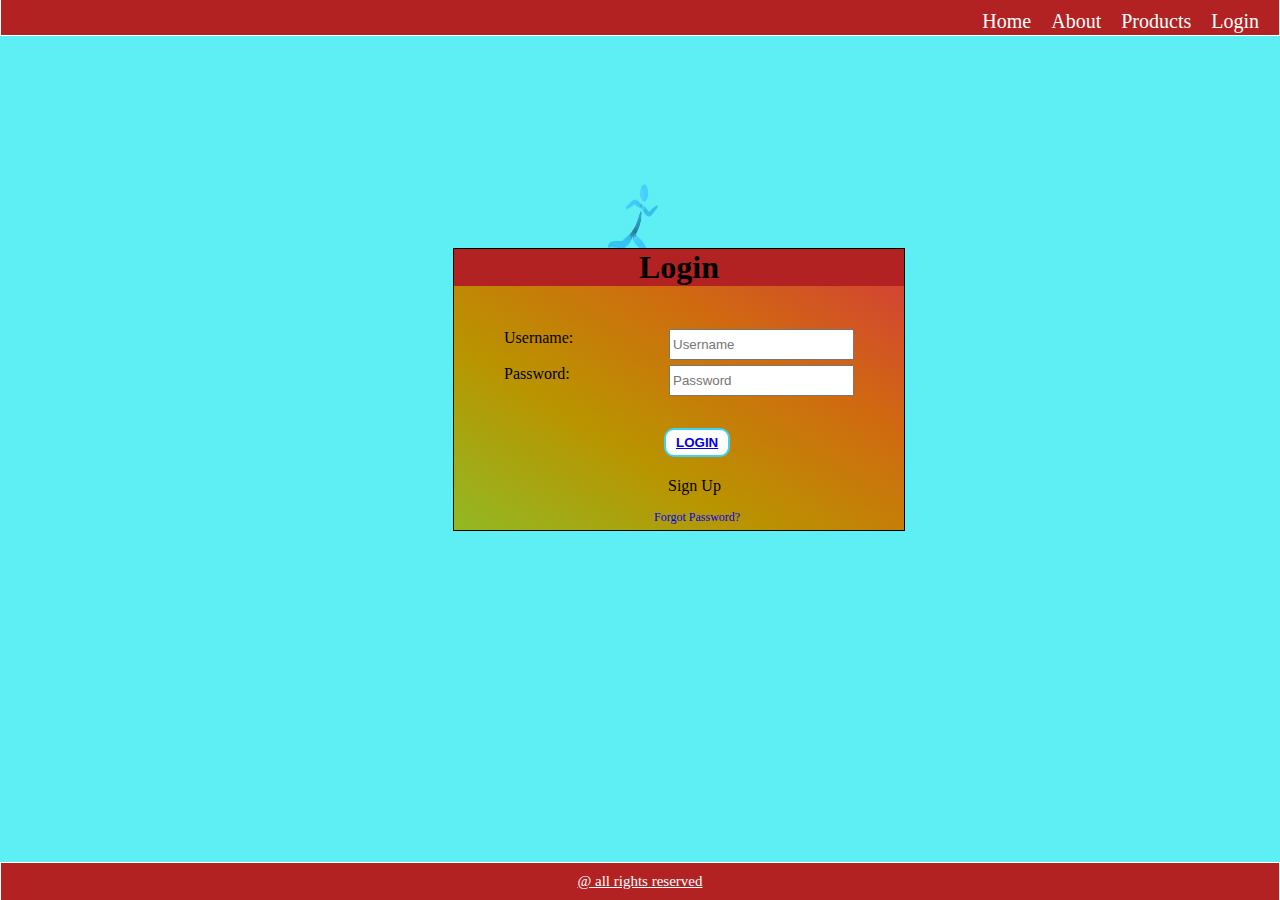
<file: index.html>
<!DOCTYPE html>
<html>
	<head>
		<title>
			ONLINE SHOPPING HOME PAGE
		</title>
		<link rel="stylesheet" type="text/css" href="css/mystyle.css">
	</head>
	<body class="moveBox" id="bgcolor">
		<img class="imglogo" src="productImage/runningman.gif">
		<div class="header">
				<ul>
				<a href="#">
					<li>Home</li>
				</a>
				<a href="#">
					<li>About</li>
				</a>
				<a href="loginProductPg.html">
					<li>Products</li>
				</a>
				<a href="index.html">
					<li>Login</li>
				</a>
				</ul>
		</div>
		<div class="logincontainer">
			<div class="loginhead">
				<h1>Login</h1>
			</div>
			<div class="logininput">
				<form action="products.html">
					<label for="username">Username:</label>
						<input type="text" name="uname" placeholder="Username" required>	
						<br/><br/>
					<label for="password">Password:&nbsp</label>
						<input type="password" name="pswrd" placeholder="Password" required>
					<div class="loginbtn">
						<button type="submit"><a href="loginProductPg.html">Login</a></button>
					</div>
					<div class="signup">
						<a href="signupPage.html">Sign Up</a>
					</div>
					<div class="forgot">
						<a href="forgotPasswordPg.html">Forgot Password?</a>
					</div>
				</form>
			</div>
		</div>
		<div class="footer">@ all rights reserved</div>
	</body>
</html>
</file>
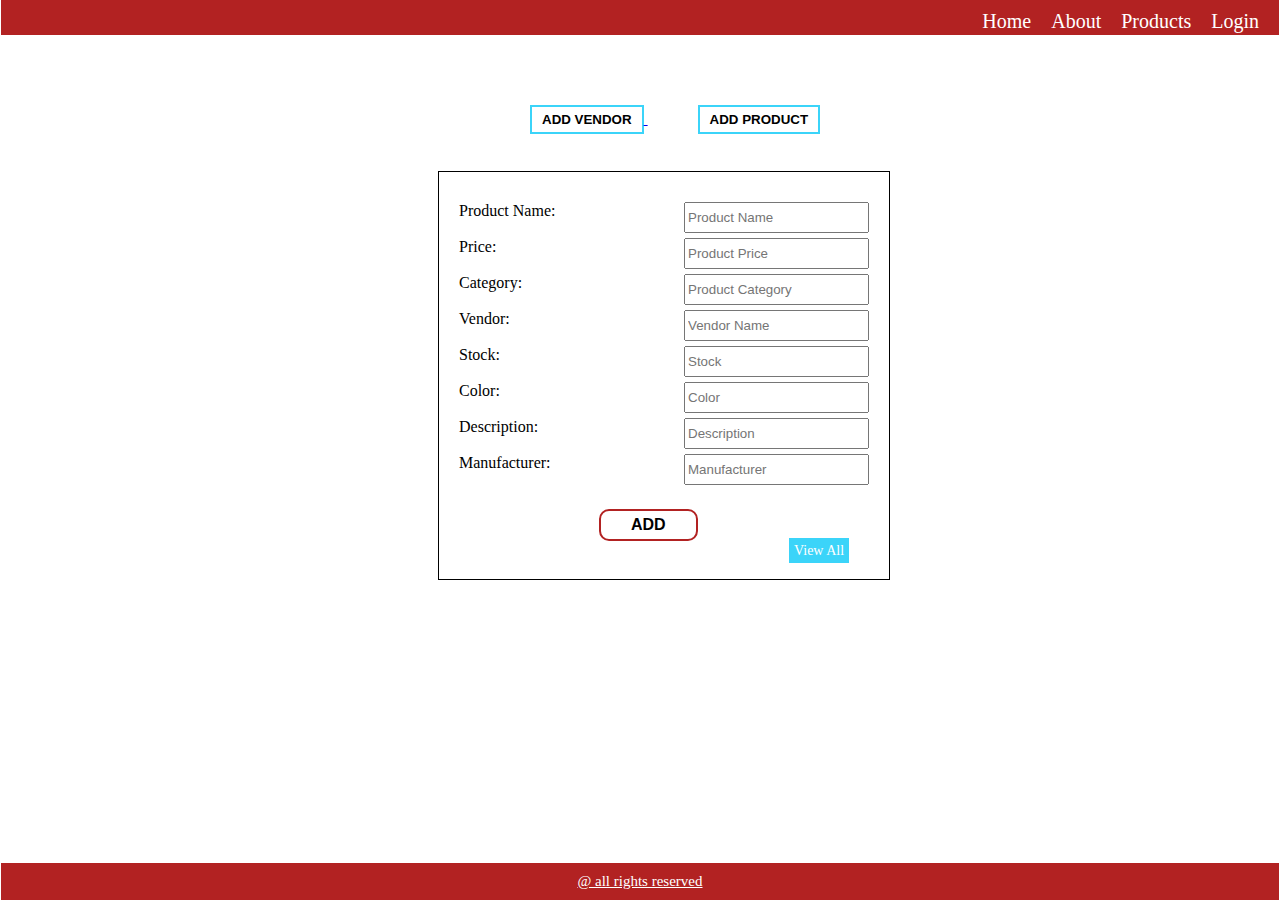
<file: addProduct.html>
<!DOCTYPE html>
<html>
	<head>
		<title>
			ADD PRODUCT
		</title>
		<link rel="stylesheet" type="text/css" href="css/mystyle.css">
	</head>
	<body>

		<div class="header">
			<ul>
				<a href="index.html">
					<li>Home</li>
				</a>
				<a href="#">
					<li>About</li>
				</a>
				<a href="loginProductPg.html">
					<li>Products</li>
				</a>
				<a href="index.html">
					<li>Login</li>
				</a>
			</ul>
		</div>
		<div class="contain">
		<div class="admin">
				<a href="addVendor.html">
				<button>Add Vendor</button>
				</a>
				<a href="addProduct.html">
				<button>Add Product</button>
				</a>
			</div>
			<div class="vendorcont">
				<form action="products.html">
					<div class="vendorinput">	
						<label class="vlabel" for="pname">Product Name:</label>
						<input class="vinput" type="text" name="pname" placeholder="Product Name" required>

						<br/><br/>
						<label class="vlabel" for="price">Price:</label>
						<input class="vinput" type="text" name="price" placeholder="Product Price" required>

						<br/><br/>
						<label class="vlabel" for="category">Category:</label>
						<input class="vinput" type="text" name="category" placeholder="Product Category" required>


						<br/><br/>
						<label class="vlabel" for="vendor">Vendor:</label>
						<input class="vinput" type="text" name="vendor" placeholder="Vendor Name" required>

						<br/><br/>
						<label class="vlabel" for="stock">Stock:</label>
						<input class="vinput" type="text" name="stock" placeholder="Stock" required>

						<br/><br/>
						<label class="vlabel" for="colr">Color:</label>
						<input class="vinput" type="text" name="color" placeholder="Color" required>

						<br/><br/>
						<label class="vlabel" for="desc">Description:</label>
						<input class="vinput" type="text" name="desc" placeholder="Description" required>

						<br/><br/>
						<label class="vlabel" for="manufacturer">Manufacturer:</label>
						<input class="vinput" type="text" name="manufacturer" placeholder="Manufacturer" required>
				</div>
					<div class="vbtn">
						<button class="btn" type="submit">Add</button>
					</div>
				</form>
					<div class="vall">
						<a href="#">View All</a>
					</div>		
			</div>

			<div style="clear: both;"></div>
			</div>
		<div class="footer">@ all rights reserved</div>
	</body>
</html>
</file>
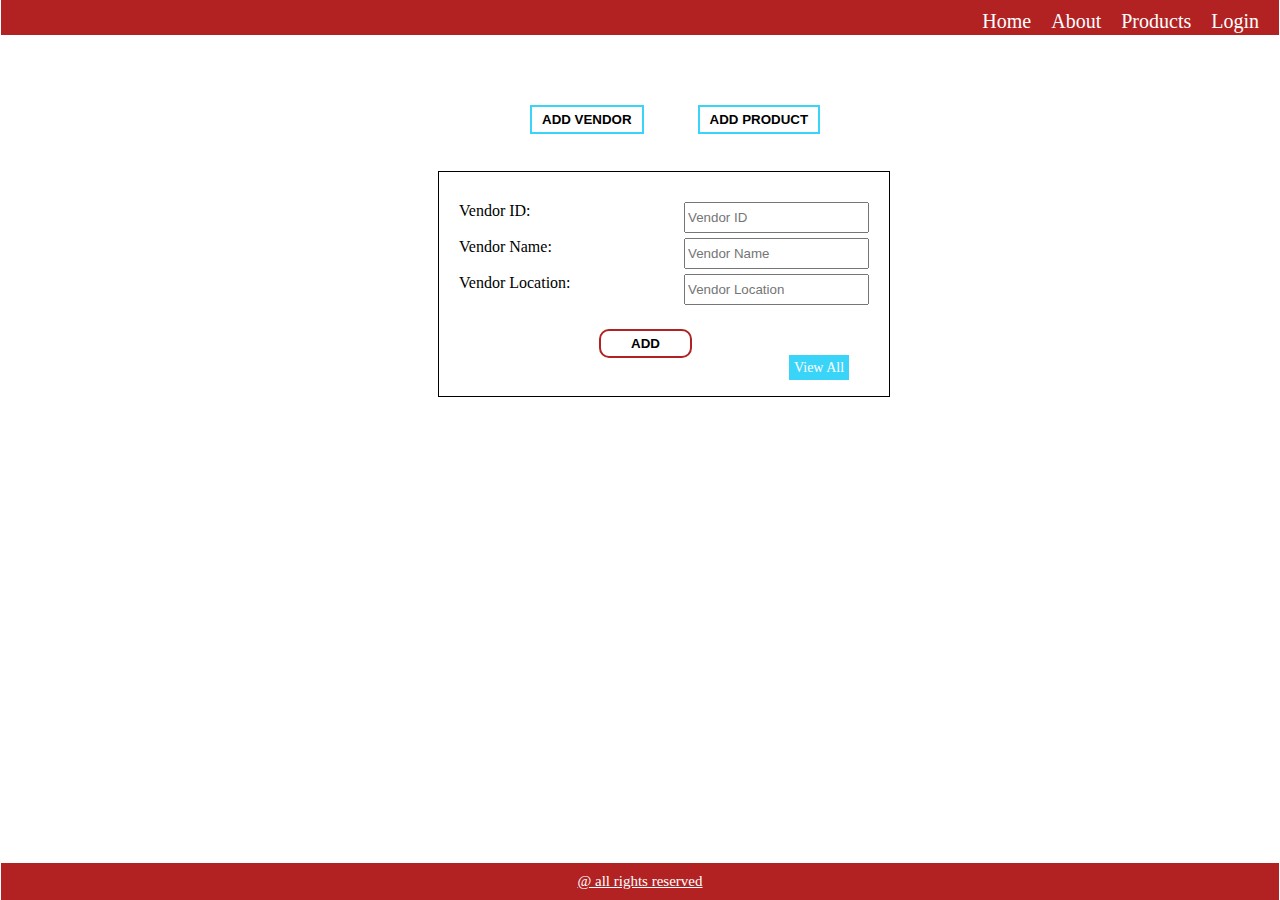
<file: addVendor.html>
<!DOCTYPE html>
<html>
	<head>
		<title>
			ADD VENDOR
		</title>
		<link rel="stylesheet" type="text/css" href="css/mystyle.css">
	</head>
	<body>
		<div class="header">
			<ul>
				<a href="index.html">
					<li>Home</li>
				</a>
				<a href="#">
					<li>About</li>
				</a>
				<a href="loginProductPg.html">
					<li>Products</li>
				</a>
				<a href="index.html">
					<li>Login</li>
				</a>
			</ul>
		</div>
		
<div class="admin">
	<a href="vendor.html"><button>Add Vendor</button></a>
	<a href="addproduct.html"><button>Add Product</button></a>
</div>

		<div class="vendorcont">
			<form action="products.html">
				<div class="vendorinput">
					<label class="vlabel" for="vid">Vendor ID:</label>
						<input class="vinput" type="number" name="id" placeholder="Vendor ID" required>
						<br/><br/>
					<label class="vlabel" for="vname">Vendor Name:</label>
						<input class="vinput" type="text" name="vname" placeholder="Vendor Name" required>
						<br/><br/>
					<label class="vlabel" for="vloc">Vendor Location:</label>
						<input class="vinput" type="text" name="vloc" placeholder="Vendor Location" required>
				</div>
				<div class="vbtn">
					<button type="submit">Add</button>
				</div>
			</form>
			<div class="vall">
				<a href="vendorList.html">View All</a>				
			</div>	
				
		</div>
		<div style="clear: both;"></div>
	
		<div class="footer">@ all rights reserved</div>
	</body>
</html>
</file>
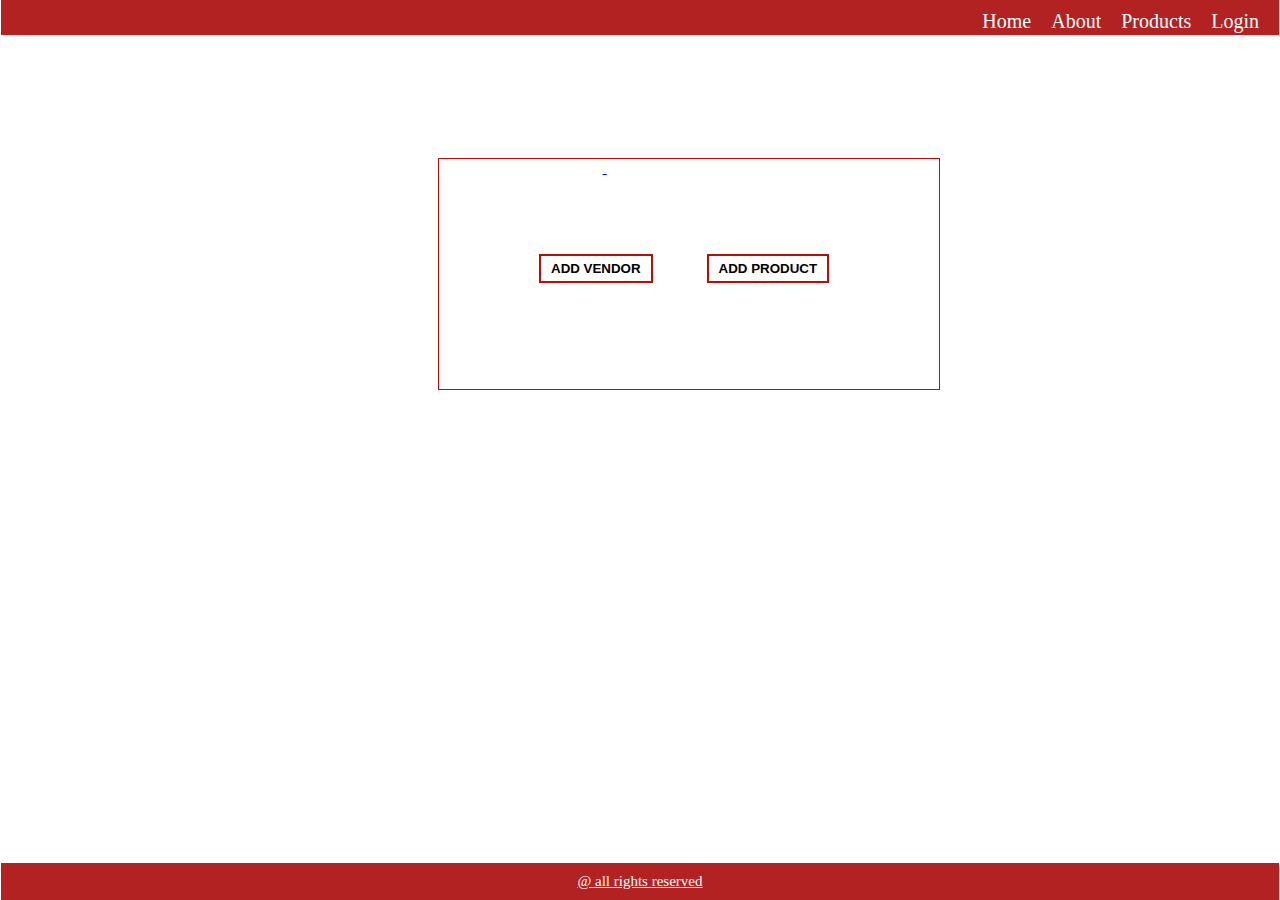
<file: adminPage.html>
<!DOCTYPE html>
<html>
	<head>
		<title>
			ADMIN PAGE
		</title>
		<link rel="stylesheet" type="text/css" href="css/mystyle.css">
	</head>
	<body>
		<div class="header">
			<ul>
				<a href="index.html">
					<li>Home</li>
				</a>
				<a href="#">
					<li>About</li>
				</a>
				<a href="loginProductPg.html">
					<li>Products</li>
				</a>
				<a href="index.html">
					<li>Login</li>
				</a>
			</ul>
		</div>
		<div class="madmin">
			<a href="addVendor.html">
				<button>Add Vendor</button>
			</a>
			<a href="addProduct.html">
				<button>Add Product</button>
			</a>			
		</div>
		<div class="footer">@ all rights reserved</div>
	</body>
</html>
</file>
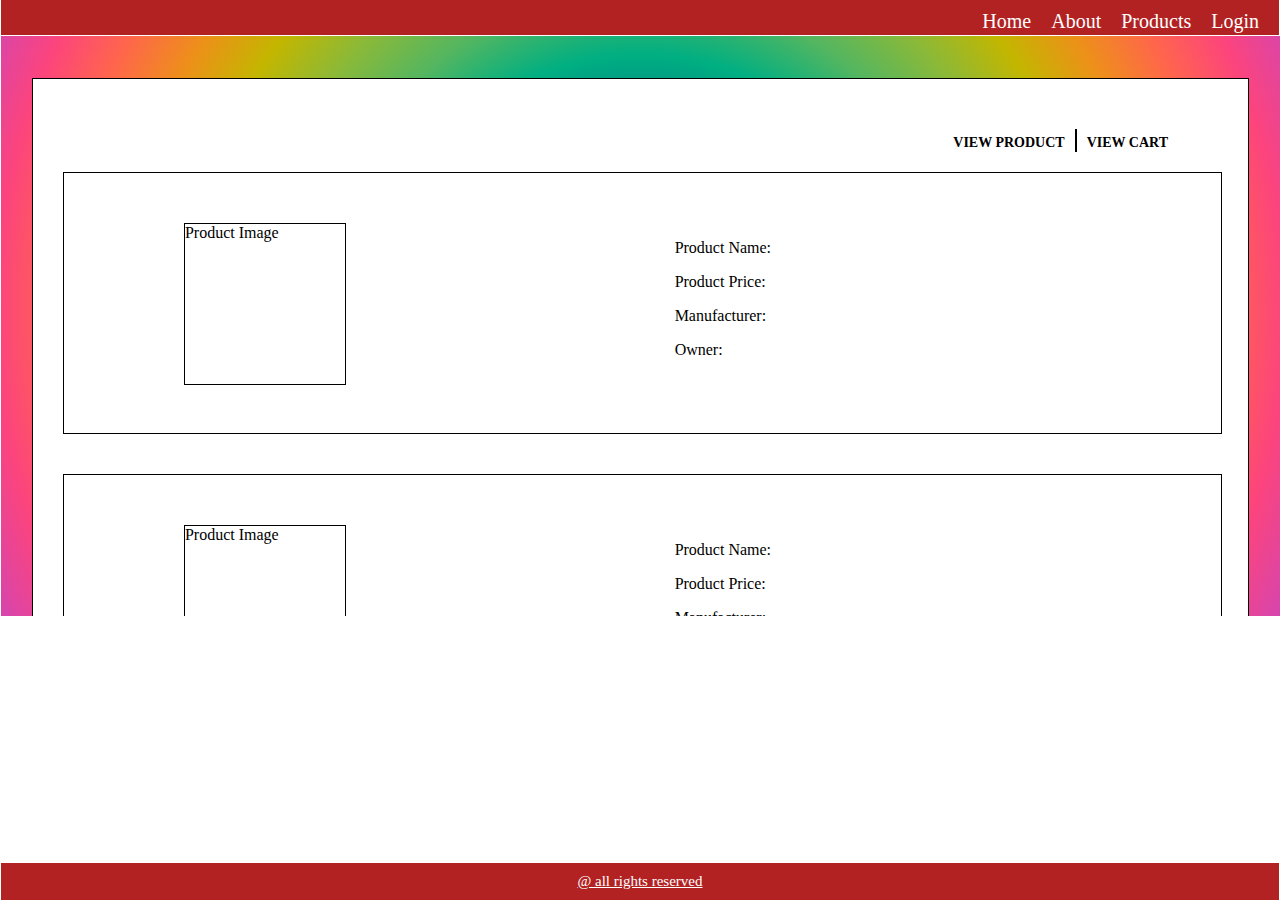
<file: cartPage.html>
<!DOCTYPE html>
<html>
	<head>
		<title>
			CART PAGE
		</title>
		<link rel="stylesheet" type="text/css" href="css/mystyle.css">	
	</head>
	<body>
		<div class="header">
			<ul>
				<a href="index.html">
					<li>Home</li>
				</a>
				<a href="#">
					<li>About</li>
				</a>
				<a href="loginProductPg.html">
					<li>Products</li>
				</a>
				<a href="index.html">
					<li>Login</li>
				</a>
			</ul>
		</div>
			<div class="contbox">
				<div class="cartcont">
					<ul class="procontul">
						<li class="procontli">
							<a href="menclothes.html">
								View Product
							</a>
						</li>
						<li class="procontli">
							<a href="cartPage.html">
								View Cart
							</a>
						</li>
					</ul>
					<div style="clear: both;"></div>
					<div class="cart">
						<div class="cartimg">
							Product Image
						</div>
						<div class="cartdesc">
							<p>Product Name:</p>
							<p>Product Price:</p>
							<p>Manufacturer:</p>
							<p>Owner:</p>
						</div>
					</div>
					<div class="cart">
						<div class="cartimg">
							Product Image
						</div>
						<div class="cartdesc">
							<p>Product Name:</p>
							<p>Product Price:</p>
							<p>Manufacturer:</p>
							<p>Owner:</p>
						</div>
					</div>
					<div class="cart">
						<div class="cartimg">
							Product Image
						</div>
						<div class="cartdesc">	
							<p>Product Name:</p>
							<p>Product Price:</p>
							<p>Manufacturer:</p>
							<p>Owner:</p>
						</div>
					</div>
					<div style="clear: both;"></div>
				</div>
			</div>
		<div class="footer">
			@ all rights reserved
		</div>
	</body>
</html>
</file>
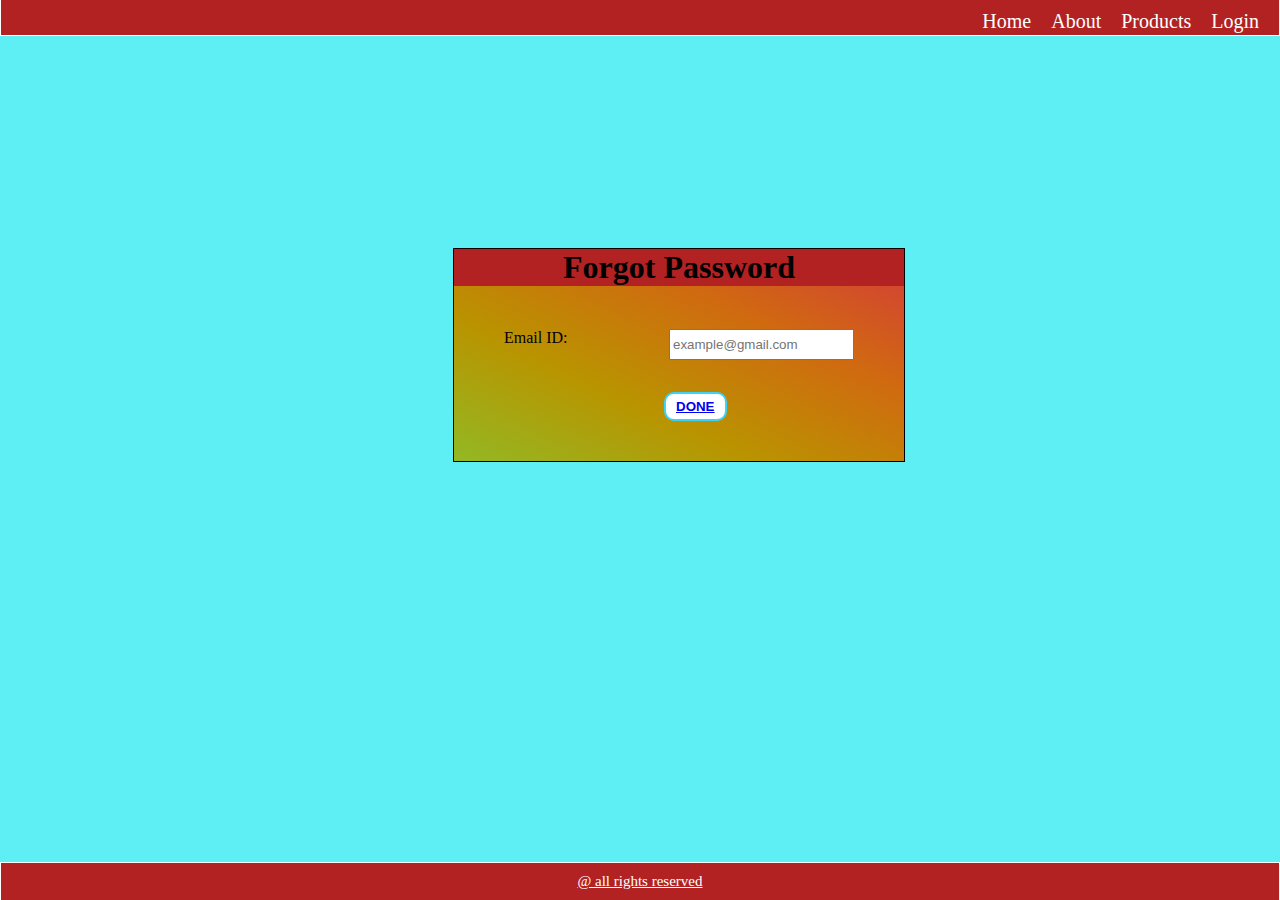
<file: forgotPasswordPg.html>
<!DOCTYPE html>
<html>
	<head>
		<title>
			Forgot Password Page
		</title>
		<link rel="stylesheet" type="text/css" href="css/mystyle.css">
	</head>
	<body id="bgcolor">
		<div class="header">
				<ul>
				<a href="index.html">
					<li>Home</li>
				</a>
				<a href="#">
					<li>About</li>
				</a>
				<a href="loginProductPg.html">
					<li>Products</li>
				</a>
				<a href="index.html">
					<li>Login</li>
				</a>
				</ul>
		</div>
		<div class="logincontainer">
			<div class="loginhead">
				<h1>Forgot Password</h1>
			</div>
			<div class="logininput">
					<form action="login.html">
						<label for="username">Email ID:</label>
						<input type="email" name="email" placeholder="example@gmail.com" required>
					</div>
					
					<div class="loginbtn">
						<button type="submit"><a href="index.html">Done</a></button>
					</div>
				</form>
			</div>
		<div class="footer">@ all rights reserved</div>
	</body>
</html>
</file>
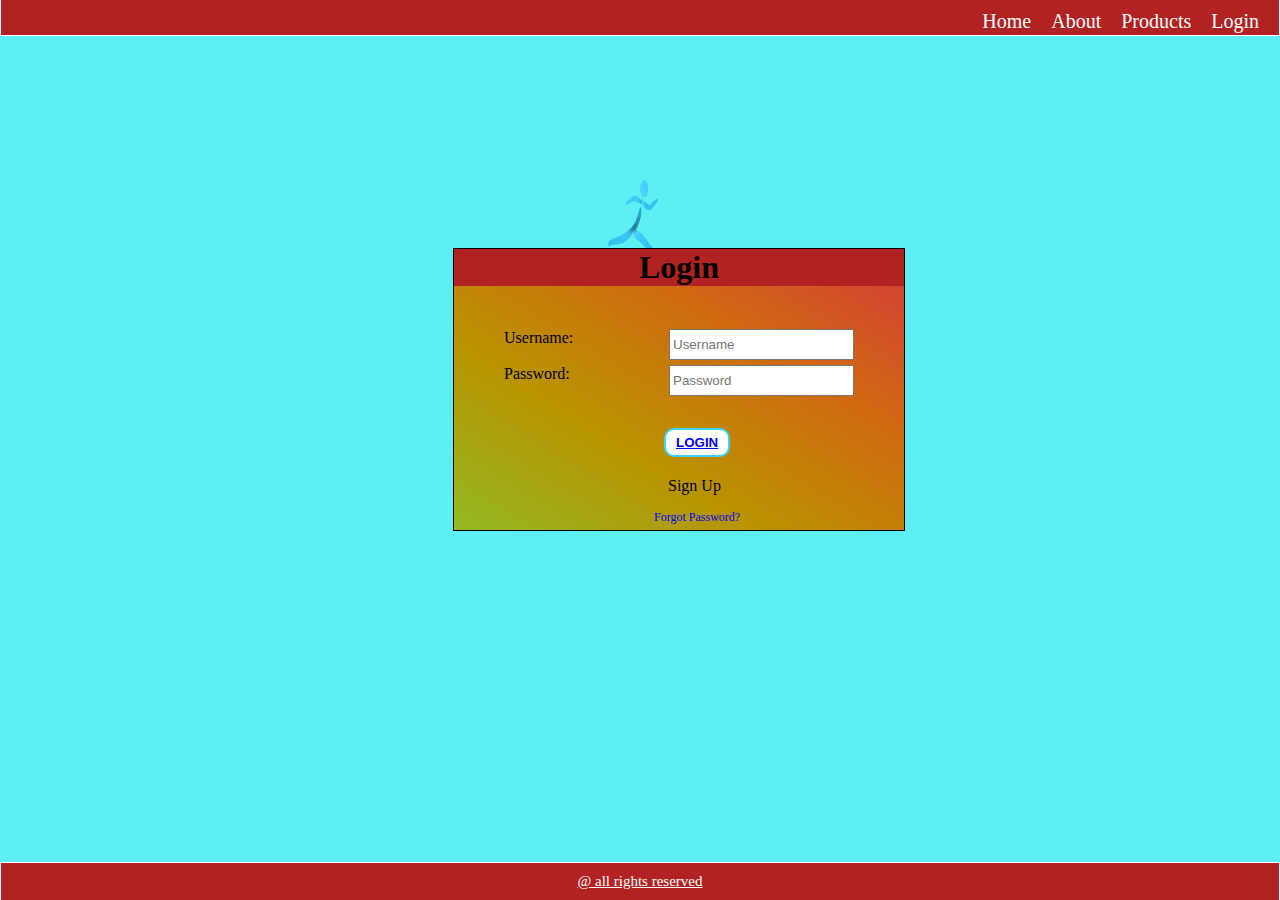
<file: index.html.html>
<!DOCTYPE html>
<html>
	<head>
		<title>
			ONLINE SHOPPING HOME PAGE
		</title>
		<link rel="stylesheet" type="text/css" href="css/mystyle.css">
	</head>
	<body class="moveBox" id="bgcolor">
		<img class="imglogo" src="productImage/runningman.gif">
		<div class="header">
				<ul>
				<a href="#">
					<li>Home</li>
				</a>
				<a href="#">
					<li>About</li>
				</a>
				<a href="loginProductPg.html">
					<li>Products</li>
				</a>
				<a href="loginHomePage.html">
					<li>Login</li>
				</a>
				</ul>
		</div>
		<div class="logincontainer">
			<div class="loginhead">
				<h1>Login</h1>
			</div>
			<div class="logininput">
				<form action="products.html">
					<label for="username">Username:</label>
						<input type="text" name="uname" placeholder="Username" required="">	
						<br/><br/>
					<label for="password">Password:&nbsp</label>
						<input type="password" name="pswrd" placeholder="Password" required="">
				</form>
			</div>
			<div class="loginbtn">
				<button type="submit"><a href="loginProductPg.html">Login</a></button>
			</div>
			<div class="signup">
				<a href="signupPage.html">Sign Up</a>
			</div>
			<div class="forgot">
				<a href="forgotPasswordPg.html">Forgot Password?</a>
			</div>
		</div>
		<div class="footer">@ all rights reserved</div>
	</body>
</html>
</file>
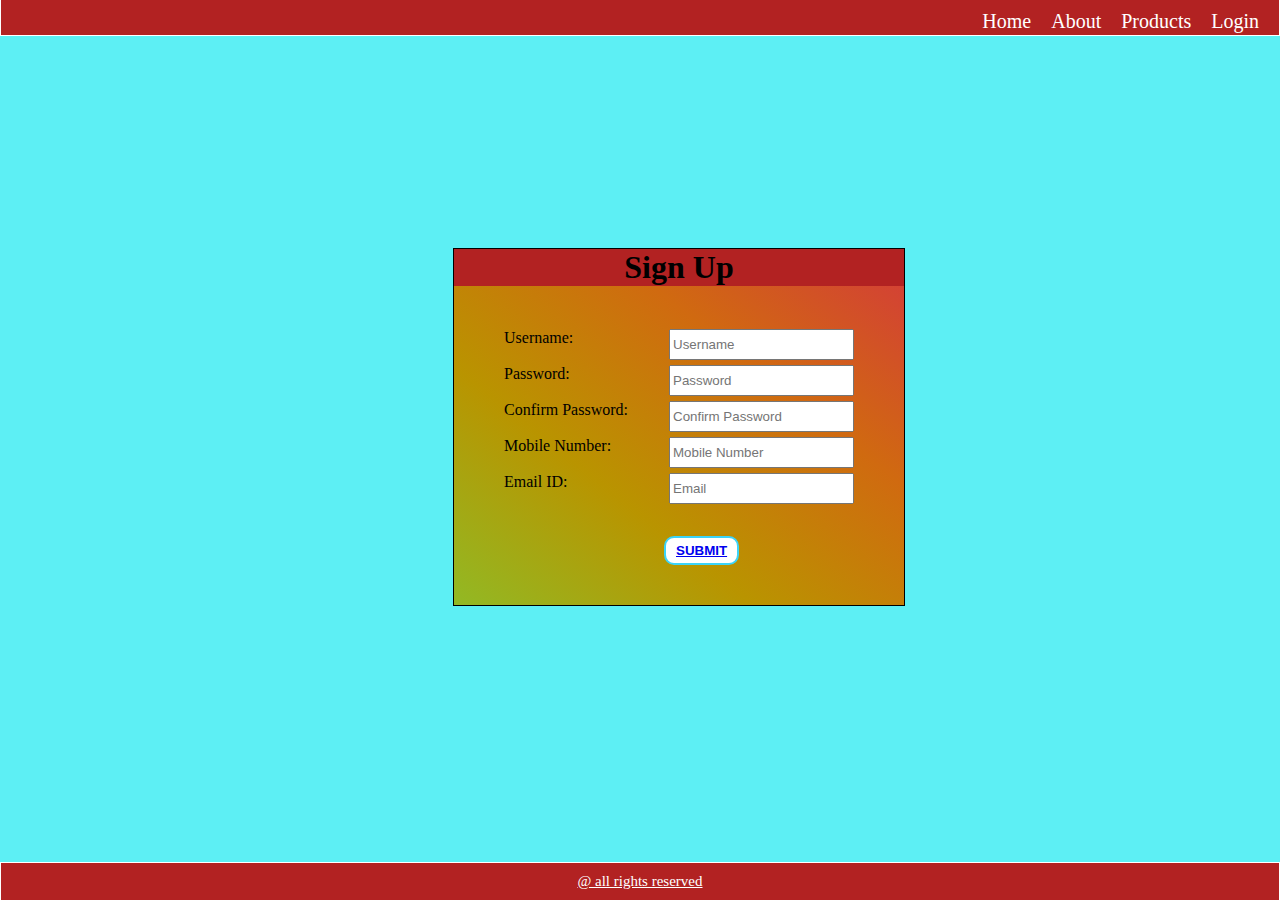
<file: signupPage.html>
<!DOCTYPE html>
<html>
	<head>
		<title>
			ONCLICK SIGNUP PAGE
		</title>
		<link rel="stylesheet" type="text/css" href="css/mystyle.css">
	</head>
	<body id="bgcolor">
		<div class="header">
			<ul>
				<a href="index.html">
					<li>Home</li>
				</a>
				<a href="#">
					<li>About</li>
				</a>
				<a href="loginProductPg.html">
					<li>Products</li>
				</a>
				<a href="index.html">
					<li>Login</li>
				</a>
			</ul>
		</div>
		<div class="logincontainer">
			<div class="loginhead">
				<h1>Sign Up</h1>
			</div>
			<div class="logininput">
				<form action="index.html">
					<label for="username">Username:</label>
						<input type="text" name="uname" placeholder="Username" required>
						<br/><br/>
					<label for="password">Password:&nbsp</label>
						<input type="password" name="pswrd" placeholder="Password" required>
						<br/><br/>
					<label for="confpswd">Confirm Password:&nbsp</label>
						<input type="password" name="pswrd" placeholder="Confirm Password" required>
						<br/><br/>
					<label for="mblno">Mobile Number:&nbsp</label>
						<input type="number" name="mblno" placeholder="Mobile Number" required>
						<br/><br/>
					<label for="email">Email ID:</label>
						<input type="email" name="pswrd" placeholder="Email" required>
					<div class="loginbtn">
						<button type="submit"><a href="index.html">Submit</a></button>
					</div>
				</form>
			</div>
			<div class="footer">@ all rights reserved</div>
	</body>
</html>
</file>
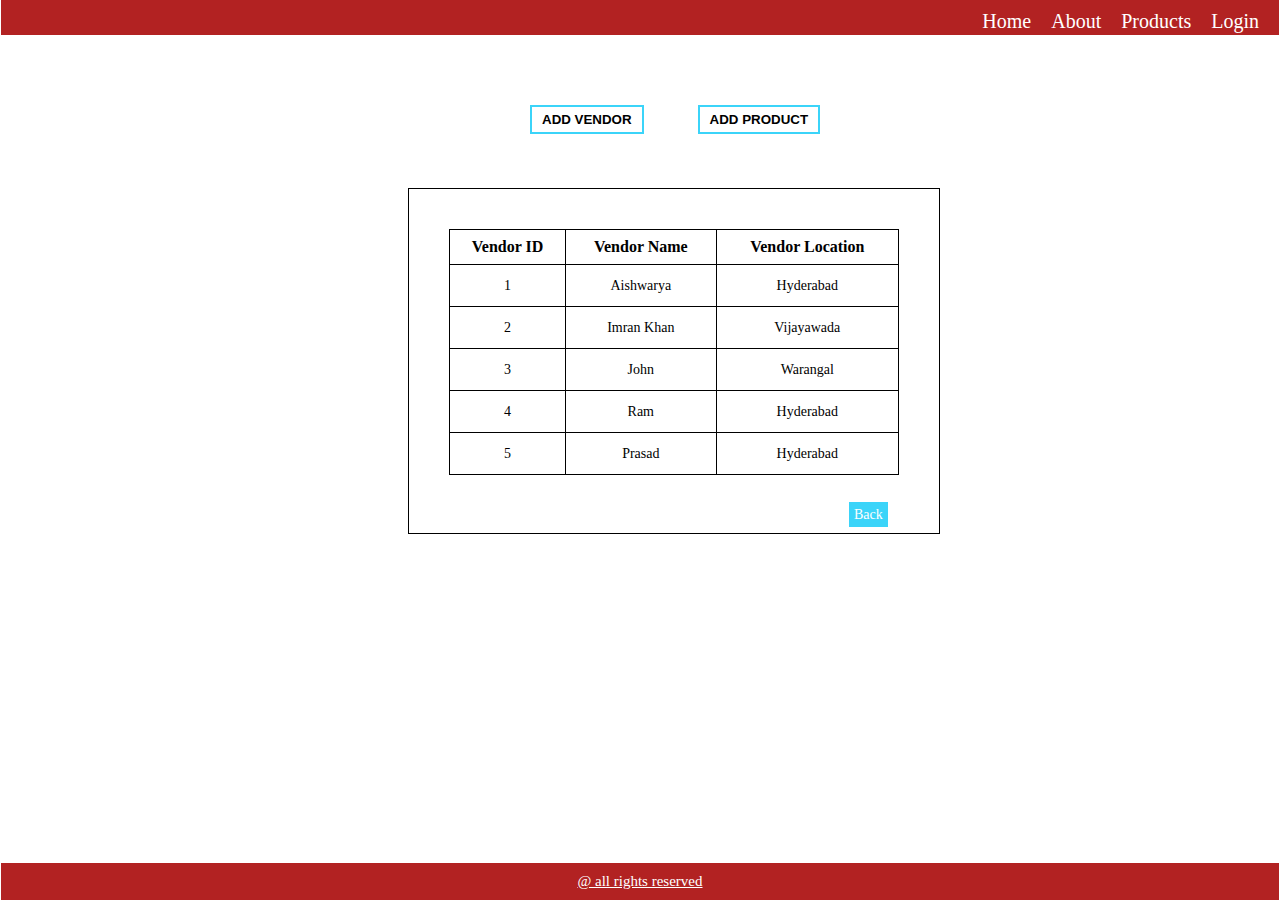
<file: vendorList.html>
<!DOCTYPE html>
<html>
	<head>
		<title>
			VENDOR LIST PAGE
		</title>
		<link rel="stylesheet" type="text/css" href="css/mystyle.css">
	</head>
	<body>
		<div class="header">
			<ul>
				<a href="index.html">
					<li>Home</li>
				</a>
				<a href="#">
					<li>About</li>
				</a>
				<a href="loginProductPg.html">
					<li>Products</li>
				</a>
				<a href="index.html">
					<li>Login</li>
				</a>
			</ul>
		</div>

<div class="admin">
	<a href="addVendor.html"><button>Add Vendor</button></a>
	<a href="addProduct.html"><button>Add Product</button></a>
</div>
		<div class="vlistcont">
			<table style="width:100%">
			  <tr>
			    <th>Vendor ID</th>
			    <th>Vendor Name</th> 
			    <th>Vendor Location</th>
			  </tr>
			  <tr>
			    <td>1</td>
			    <td>Aishwarya</td>
			    <td>Hyderabad</td>
			  </tr>
			  <tr>
			    <td>2</td>
			    <td>Imran Khan</td>
			    <td>Vijayawada</td>
			  </tr>
			  <tr>
			    <td>3</td>
			    <td>John</td>
			    <td>Warangal</td>
			  </tr>
			   <tr>
			    <td>4</td>
			    <td>Ram</td>
			    <td>Hyderabad</td>
			  </tr>
			   <tr>
			    <td>5</td>
			    <td>Prasad</td>
			    <td>Hyderabad</td>
			  </tr>
			</table>
			<div class="back">
				<a href="adminPage.html">Back</a>		
			</div>		
		</div>
			<div style="clear: both;"></div>
		<div class="footer">@ all rights reserved</div>
	</body>
</html>
</file>
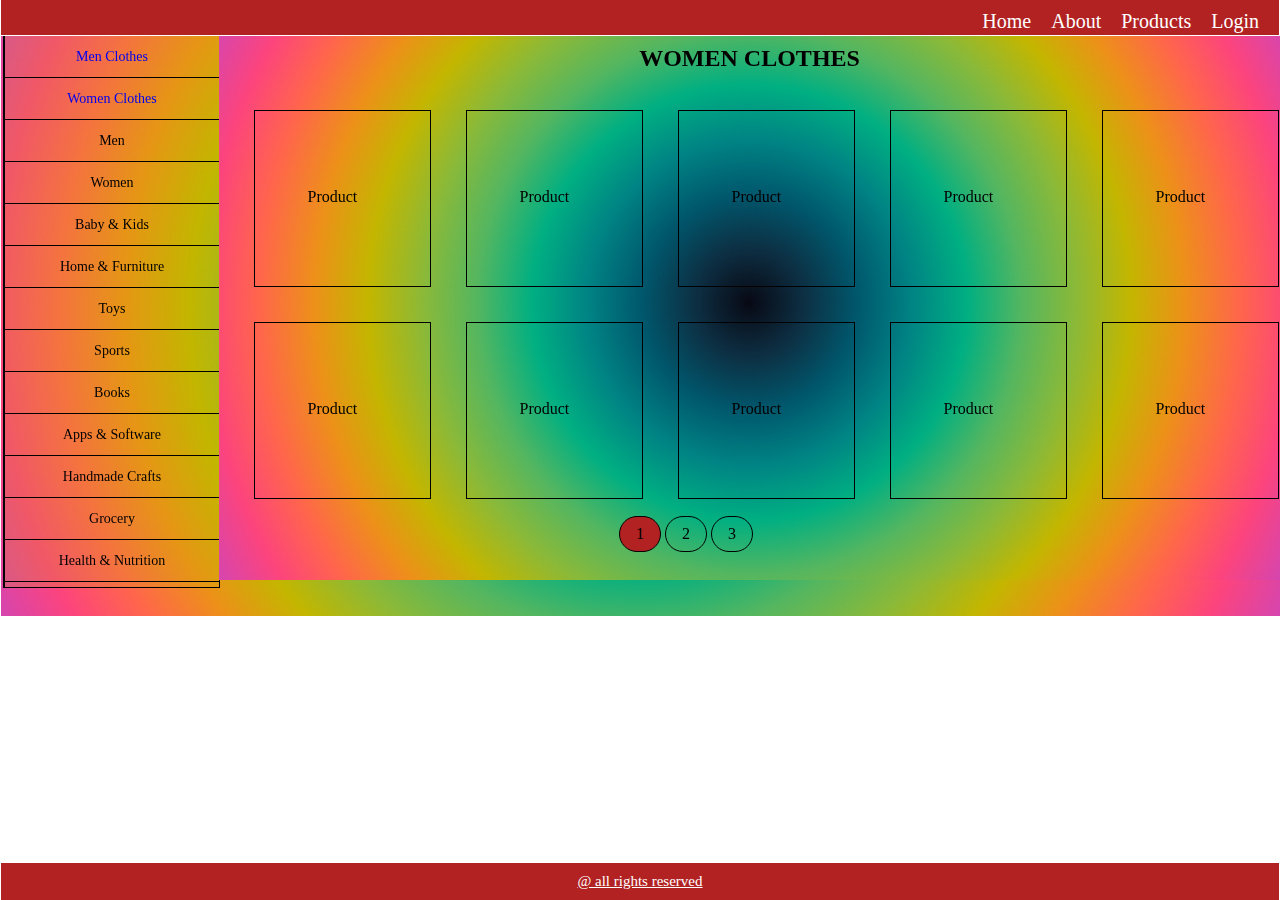
<file: womenclothes.html>
<!DOCTYPE html>
<html lang="en">
	<head>
		<meta charset="UTF-8">
		<title>Men Clothes</title>
		<link rel="stylesheet" type="text/css" href="css/mystyle.css">
	</head>
	<body>
		<div class="header">
			<ul>
				<a href="index.html">
					<li>Home</li>
				</a>
				<a href="#">
					<li>About</li>
				</a>
				<a href="products.html">
					<li>Products</li>
				</a>
				<a href="loginHomePage.html">
					<li>Login</li>
				</a>
			</ul>
		</div>

		<div class="contpro_view">
			<div class="leftBlock">
				<table style="width: 216px;border-collapse: collapse;">
					<tr>
						<td><a href="menclothes.html">Men Clothes</a></td>
					</tr>
					<tr>
						<td><a href="womenclothes.html">Women Clothes</a></td>
					</tr>
					<tr>
						<td>Men</td>
					</tr>
					<tr>
						<td>Women</td>
					</tr>
					<tr>
						<td>Baby & Kids</td>
					</tr>
					<tr>
						<td>Home & Furniture</td>
					</tr>
					<tr>
						<td>Toys</td>
					</tr>
					<tr>
						<td>Sports</td>
					</tr>
					<tr>
						<td>Books</td>
					</tr>
					<tr>
						<td>Apps & Software</td>
					</tr>
					<tr>
						<td>Handmade Crafts</td>
					</tr>
					<tr>
						<td>Grocery</td>
					</tr>
					<tr>
						<td>Health & Nutrition</td>
					</tr>
					<tr>
						<td>Gaming</td>
					</tr>
					<tr>
						<td>Movies</td>
					</tr>
					<tr>
						<td>TV Shows</td>
					</tr>
					<tr>
						<td>Wallet Money</td>
					</tr>
				</table>
			</div>
			<div class="propage">
					<h2>WOMEN CLOTHES</h2>
					<a href="productinfo.html">
						<div class="product1">
							<p>Product</p>
						</div>
					</a>

					<a href="propage.html">
						<div class="product1">
							<p>Product</p>
						</div>
					</a>

					<a href="propage.html">
						<div class="product1">
							<p>Product</p>
						</div>
					</a>

					<a href="propage.html">
						<div class="product1">
							<p>Product</p>
						</div>
					</a>

					<a href="propage.html">
						<div class="product1">
							<p>Product</p>
						</div>
					</a>

					<a href="propage.html">
						<div class="product1">
							<p>Product</p>
						</div>
					</a>

					<a href="propage.html">
						<div class="product1">
							<p>Product</p>
						</div>
					</a>

					<a href="propage.html">
						<div class="product1">
							<p>Product</p>
						</div>
					</a>

					<a href="propage.html">
						<div class="product1">
							<p>Product</p>
						</div>
					</a>

					<a href="propage.html">
						<div class="product1">
							<p>Product</p>
						</div>
					</a>
				<div class="pagination">
				  <a class="active" href="#">1</a>
				  <a href="#">2</a>
				  <a href="#">3</a>
				</div>	
				<div style="clear: both;"></div>
			</div>
		</div>
		<div class="footer">@ all rights reserved</div>
	</body>
	
</html>
</file>
<file: css/mystyle.css>
.header{
	border: 1px solid;
	background: firebrick;
	color: #fff;
	font-size: 15px;
	text-align: right;
	padding: auto;
	position: fixed;
	height:45px;
	left: 0;
	right: 0;
	top: -11px;
	z-index: 1000;
	}
.footer{
	border: 1px solid;
	background: firebrick;
	color: #fff;
	font-size: 15px;
	text-align: center;
	text-decoration: underline;
	padding: 10px;
	position: fixed;
	left: 0;
	right: 0;
	bottom: -1px;
	}
#bgcolor{
	/*height: 100vh;
	background-image: linear-gradient(to right top, #675657, #433564,#328199);*/
	position: absolute;
	top:10%;
	left: 5px;
	right: 5px;
	bottom: 5px;
	background:#5deff4;
	border-bottom-right-radius: 150px;
	border-bottom-left-radius: 150px;
	}
.container{
	border: 1px solid;
	height: 590px;
	border-color: blue;
	background: white;
	margin-left: -7px;
	margin-right: -8px;
	}
.contBox{
	
	}
.innerBorder{
	border-radius: 8px;
	height: 300px;
	width: 400px;
	margin-left:460px;
	margin-top: 150px;
	border-color: blue;
	background: cadetblue;
	}
ul{
	list-style: none;
	text-align: center;
	padding-top: 10px;
	font-size: 20px;
	}
h2{
	text-align: center;
	font-family: Altair-BoldTrial;
	}
.btn{
  	background-color: lightseagreen;
 	padding: 2px 20px;
  	font-size: 16px;
  	cursor: pointer;
  	border-radius: 5px;
	} 
.login{	
	}
.btn:hover {
	background:green;
	}
.moveBox{
	background: white;
	top: 0px;
	left: 0px;
	bottom: 0px;
	right: 0px;
	/*position: absolute;*/
	}
.logincontainer{
	position: relative;
 	background-image: linear-gradient(to right top, #92b924, #b99400, #d06a10, #d43b3a);
	left:440px;
	top:150px;
	width:450px;
	margin-bottom: -40px;
	height: auto;
	border: 1px solid;
	padding-bottom: 90px;
	clear: both;
	
}

.loginhead{
	position: relative;
	top:-21px;
	padding-top: 0px;
	font-family: "Century Gothic";
	background: firebrick;
	text-align: center;
	}
.logininput{
	position: relative;
	}
label{
	margin-left: 50px;
	float: left;
	}
input{
	margin-right: 50px;
	height:25px;
	float: right;
	}
.loginbtn{
	position: relative;
	left:80px;
	top:50px;
	}
.loginbtn :hover{
	color:#fff;
	background: blue;
	border-radius: 10px;
	border: 2px solid #000;

	}
button{
	font-weight: 700;
	text-transform: uppercase;
	padding: 5px 10px 5px 10px;
	cursor: pointer;
	color:#000;
	background: #fff;
	border-radius: 10px;
	border: 2px solid #3bd4f9;
	margin-left: 130px;
   	margin-top: -5px;
    	
	}
.addtocart button{
	font-weight: 700;
	text-transform: uppercase;
	padding: 5px 10px 5px 10px;
	cursor: pointer;
	color:#000;
	background: #fff;
	border-radius: 10px;
	border: 2px solid #3bd4f9;
	margin-left: 890px;
   	margin-top: -5px;
}
.signup{
	position: relative;
	top:70px;
	left: 207px;
	
	}

.signup a{
	padding: 0px 7px 0px 7px;
	text-decoration: none;
	cursor: pointer;
	color:#000;
	}
.signup a:hover{
	border:2px solid green;
	border-radius: 10px;
	color:green;
	}
.forgot{
	position: relative;
	top:85px;
	left: 200px;
	font-size: 12px;
	}
.forgot a{
	text-decoration: none;
	}
td a{
	text-decoration: none;
}
.header ul {
	list-style: none;
	float:right;
	padding-top:0px;
	}
.header ul a{
	float: left;
	}
.header ul :hover{
	color:black;
	}
.header li{
	float:left;
	padding-right: 20px;
	color:#fff;
	font-family: HEADPLANE;
	}

/*product page*/
.contpro {
	border: 1px;
	height: 608px;
	border-color: blue;
	background-image: radial-gradient(circle, #080914, #0d2f43, #00586d, #008484, #00af82, #54b660, #8bb938, #c3b600, #ed9019, #ff664b, #fc447d, #d545af);
	margin-left: -7px;
	margin-right: -8px;
	overflow-y: scroll;
	overflow-x: hidden;
	}
.contbox {
	border: 1px;
	height: 608px;
	border-color: blue;
	background-image: radial-gradient(circle, #080914, #0d2f43, #00586d, #008484, #00af82, #54b660, #8bb938, #c3b600, #ed9019, #ff664b, #fc447d, #d545af);			
	margin-left: -7px;
	margin-right: -8px;
	overflow-y: scroll;
	overflow-x: hidden;
	}
.contpro_view{
	border: 1px;
	height: 608px;
	border-color: blue;
	background-image: radial-gradient(circle, #080914, #0d2f43, #00586d, #008484, #00af82, #54b660, #8bb938, #c3b600, #ed9019, #ff664b, #fc447d, #d545af);	
	margin-left: -7px;
	margin-right: -8px;
	}
.leftBlock {
	border: 1px solid;
	float: left;
	background-color: #c3b6002e;
	width: 215px;
	height: 552px;
    margin-left: 2px;
	margin-top:26px;
	position: fixed;
	overflow-y: scroll;
	overflow-x: hidden;	    
	}
.imgCntrn{
	margin: 5px;
	padding: 5px;
	float: left;
	width: 150px;
	}
tr,td{
	border: 1px solid black;
	height: 35px;
	font-family: cursive;
}

/* image*/

.product1 img{
	width: 175px; 
    height: 175px;
}
.proimage img{
	width: 170px;
    height: 130px;
}
img {
	width: 120px;
	height: 120px;
	}
/*Running Logo On Home Page*/

.imglogo{
	position: absolute;
	left: 45%;
    top: 9%;
		
}

.block1,.block2,.block3{
	border: 1px ;
	width: 1107px;
	height: 166px;
	margin-left: 231px;
	margin-top: 45px;
	}
.viewbtn{ 				
 	padding: 3px 7px;
  	font-size: 20px;
  	cursor: pointer;
    	right: 20px;
    	float: right;
    	margin-top: 135px;
	} 
.viewbtn a{
	text-decoration:none;
	}
.propage{
    position: fixed;
   	border: 1px;
   	height: 555px;
    width: 82.9%;
   	float: right;
   	background-image: radial-gradient(circle, #080914, #0d2f43, #00586d, #008484, #00af82, #54b660, #8bb938, #c3b600, #ed9019, #ff664b, #fc447d, #d545af);
   	left: 219px;
   	top: 25px;	
   }

.propage a{
	text-decoration: none;
	color: #000;
	}
.product1 {

	position: relative;
	border:1px solid;
	height:175px;
	width:175px;
	margin-top: 18px;
	margin-bottom: 17px;
	margin-left: 35px;
	margin-right: 0px;
	float: left;
	}
.product1 p{
	position: relative;
	top:35%;
	left:30%;
	}
.pagination {
 	display: inline-block;
	}	
.pagination a {
  	position: relative;
	border-radius:18px;
  	left: 400px;
  	color: black solid;
  	float: left;
  	padding: 8px 16px;
  	text-decoration: none;
  	margin-right:4px;
  	border:1px solid;
  	margin-bottom: 10px;
	maargin-left:200px;
	}
.pagination a:hover{
	background: #000;
	color:#fff;
	}
.active{
	color:#fff;
	background: firebrick;
	border-left: 3px solid red;
	}
.procat{
   	padding:7.97px;
   	border-bottom:1px solid #000;
   	font-size: 15px;  
	}
.pro{
	position: relative;
	top:50px;
	left:80px;
	border:1px solid black;
	height:auto;
	padding:20px;
	background:white; 
	width:85%;
	margin-left: auto;
	margin-right: auto;
	margin-bottom: 37px;
	float: left;

	}
.procont{
    position: relative;
    top:16px;
    margin-bottom:75px;
	border:1px solid;
	margin-left: auto;
	margin-right: auto;
	height: auto;
	width:95%;
	clear: both;
}


.procontul{
	
	position: relative;
	right:70px;
	bottom: -20px;
	list-style: none;
	float: right;
	
}

.procontli{
	float: left;
	padding-right: 10px;

}

.procontli a{

	text-decoration: none;
	text-transform: uppercase;
	font-size: 14px;
	font-weight: 600;
	color:#000;

}
.procontli a:hover{

	color:#3bd4f9;
	letter-spacing: 1px;


}
.procontli:first-child{

	border-right: 2px solid;
	border-right-height: 5px;
}

.procontli:nth-child(2){

	padding-left: 10px;
}

.proimagecont{

height: 400px;
width:500px;
float: left;
margin:30px;
margin-left: 50px;
clear: both;


}
.prodesc{

height: 400px;
width:400px;
border:1px solid #000;
float: left;
margin:30px;


}
.prodesc ul{
	list-style: none;
    text-align: left;
    padding-top: 10px;
    font-size: 18px;
	}


.proimage{
position: relative;
top:40px;
left:130px;
height: 130px;

width:170px;
border:1px solid #000;
clear: both;
margin:30px;

}

.proimage p{

position: relative;
top:30%;
left:15%;
}


.proimagecont ul{

position: relative;
top:50px;
left:20px;

}

.proimagecont li{

	list-style: none;
	border: 1px solid #000;
	float: left;
	margin:20px;
	padding:25px 10px 25px 10px;


}


.prodesc ul{

	list-style: none;
}

.prodesc li{

padding: 10px;

}


.review{

width: 88.5%;
height:100px;
margin-right: auto;
margin-left: auto;
margin-bottom: 20px;
border:1px solid #000;
padding-left: 10px;

}

.addtocart button:hover{

color:#fff;
background: #000;
border-color: red;

	}

.cartcont{

    position: relative;
    top:70px;
    margin-bottom: 75px;
	border:1px solid;
	margin-left: auto;
	margin-right: auto;
	height: auto;
	background:white;
	width:95%;
	clear: both;
}	

.cart{

width: 87%;
height:160px;
margin-right: auto;
margin-left: 30px;
margin-top: 20px;
margin-bottom: 20px;
border:1px solid #000;
padding:50px;
float: left;
}


.cartimg{
	
	position: relative;
	left: 70px;
	height: 160px;
    width: 160px;
	border:1px solid #000;
	float:left;
}

.cartdesc{
position: relative;
right: 400px;
float: right;

}
.madmin{
	
	position: relative;
	width: 500px;
	height:230px;
	border:1px solid #b51010;
	top: 150px;
	left:430px;



}


.madmin button{

position: relative;
top: 100px;
left:50px;
border:2px solid #b51010;
margin-left: 50px;
border-radius: 0px;

}

.madmin button:hover{

	background: green;
	color:#fff;
	border:2px solid ;
	border-radius: 30px;
}


.admin{
	
	position: absolute;
	top: 110px;
	left:480px;



}


.admin button{

margin-left: 50px;
border-radius: 0px;

}

.admin button:hover{

	background: green;
	color:#fff;
	border:2px solid ;
	border-radius: 30px;
}
.vendorcont{
	position: relative;
	left:430px;
	top:163px;
	width:450px;
	height: auto;
	border: 1px solid;
	
	
}

.vendorinput{

padding-top: 30px;
    padding-bottom: 60px;
    padding-left: 20px;
    padding-right: 20px;

}



.vlabel{
	margin-left: 0px;
	float: left;
}

.vinput{
	
	margin-right: 0px;
	height:25px;
	float: right;
}


.vbtn button{

	
	font-weight: 700;
	text-transform: uppercase;
	padding: 5px 30px 5px 30px;
	cursor: pointer;
	color:#000;
	margin-left: -20px;
	background: #fff;
	border-radius: 10px;
	border: 2px solid firebrick;
}


.vbtn{

position: relative;
left:180px;



}
.vbtn :hover{

	color:#fff;
	background: #000;
	border-radius: 10px;
	border: 2px solid #000;

}

.vall{

	position: relative;
	left:350px;
	margin-bottom: 20px;

}

.vall a{

	text-decoration: none;
	padding:5px;
	background: #3bd4f9;
	color:#fff;
	font-size: 14px;
}

.vall a:hover{

border-radius: 12px;

}

.vlistcont{
	position: relative;
	left:400px;
	top:180px;
	width:450px;
	height: auto;
	padding: 40px;
	border: 1px solid;
	
}

table, th, td {
  border: 1px solid black;
  border-collapse: collapse;
  text-align: center;
}

td {
	
	padding: 3px;
	font-size: 14px;
}


.back{

	position: relative;
	top: 30px;
	left:400px;
	

}

.back a{

	text-decoration: none;
	padding:5px;
	background: #3bd4f9;
	color:#fff;
	font-size: 14px;
}

.back a:hover{

border-radius: 12px;

}
.contain{
border:1px;
height:600px;
}
</file>
